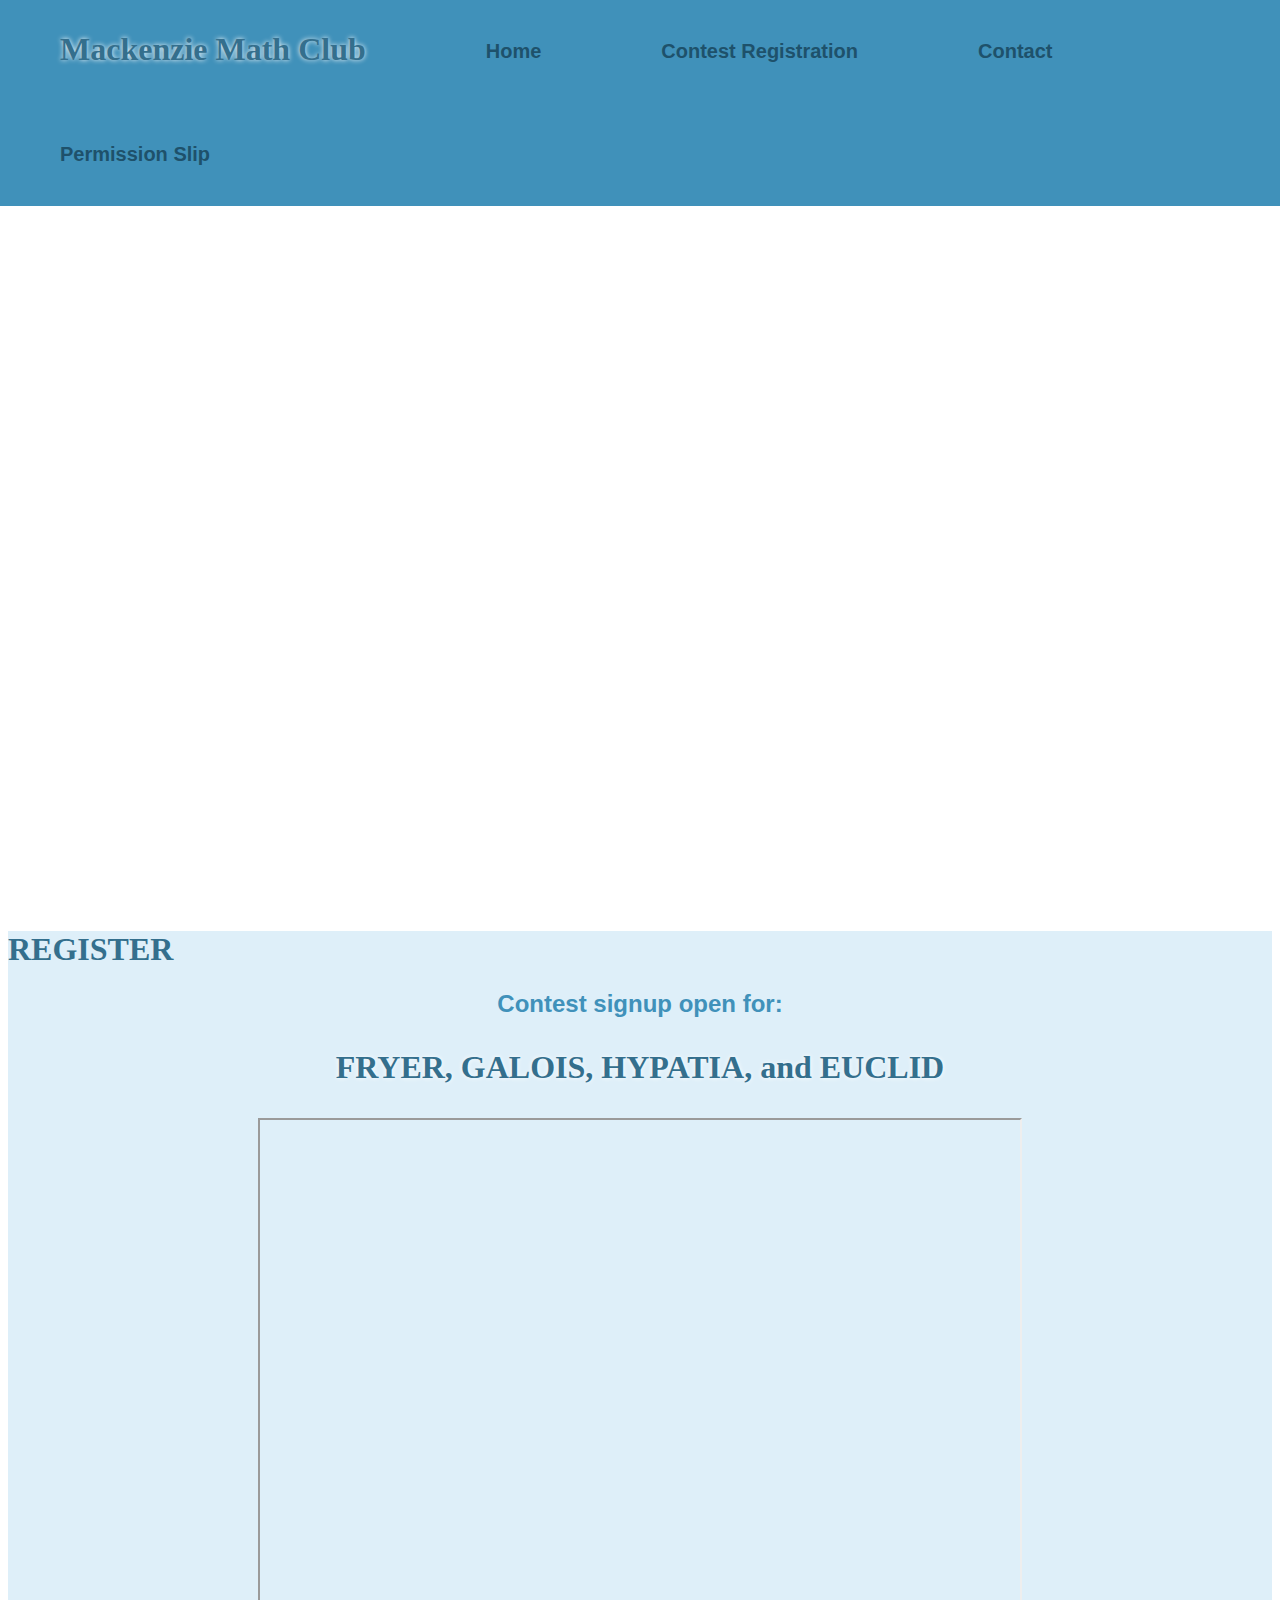
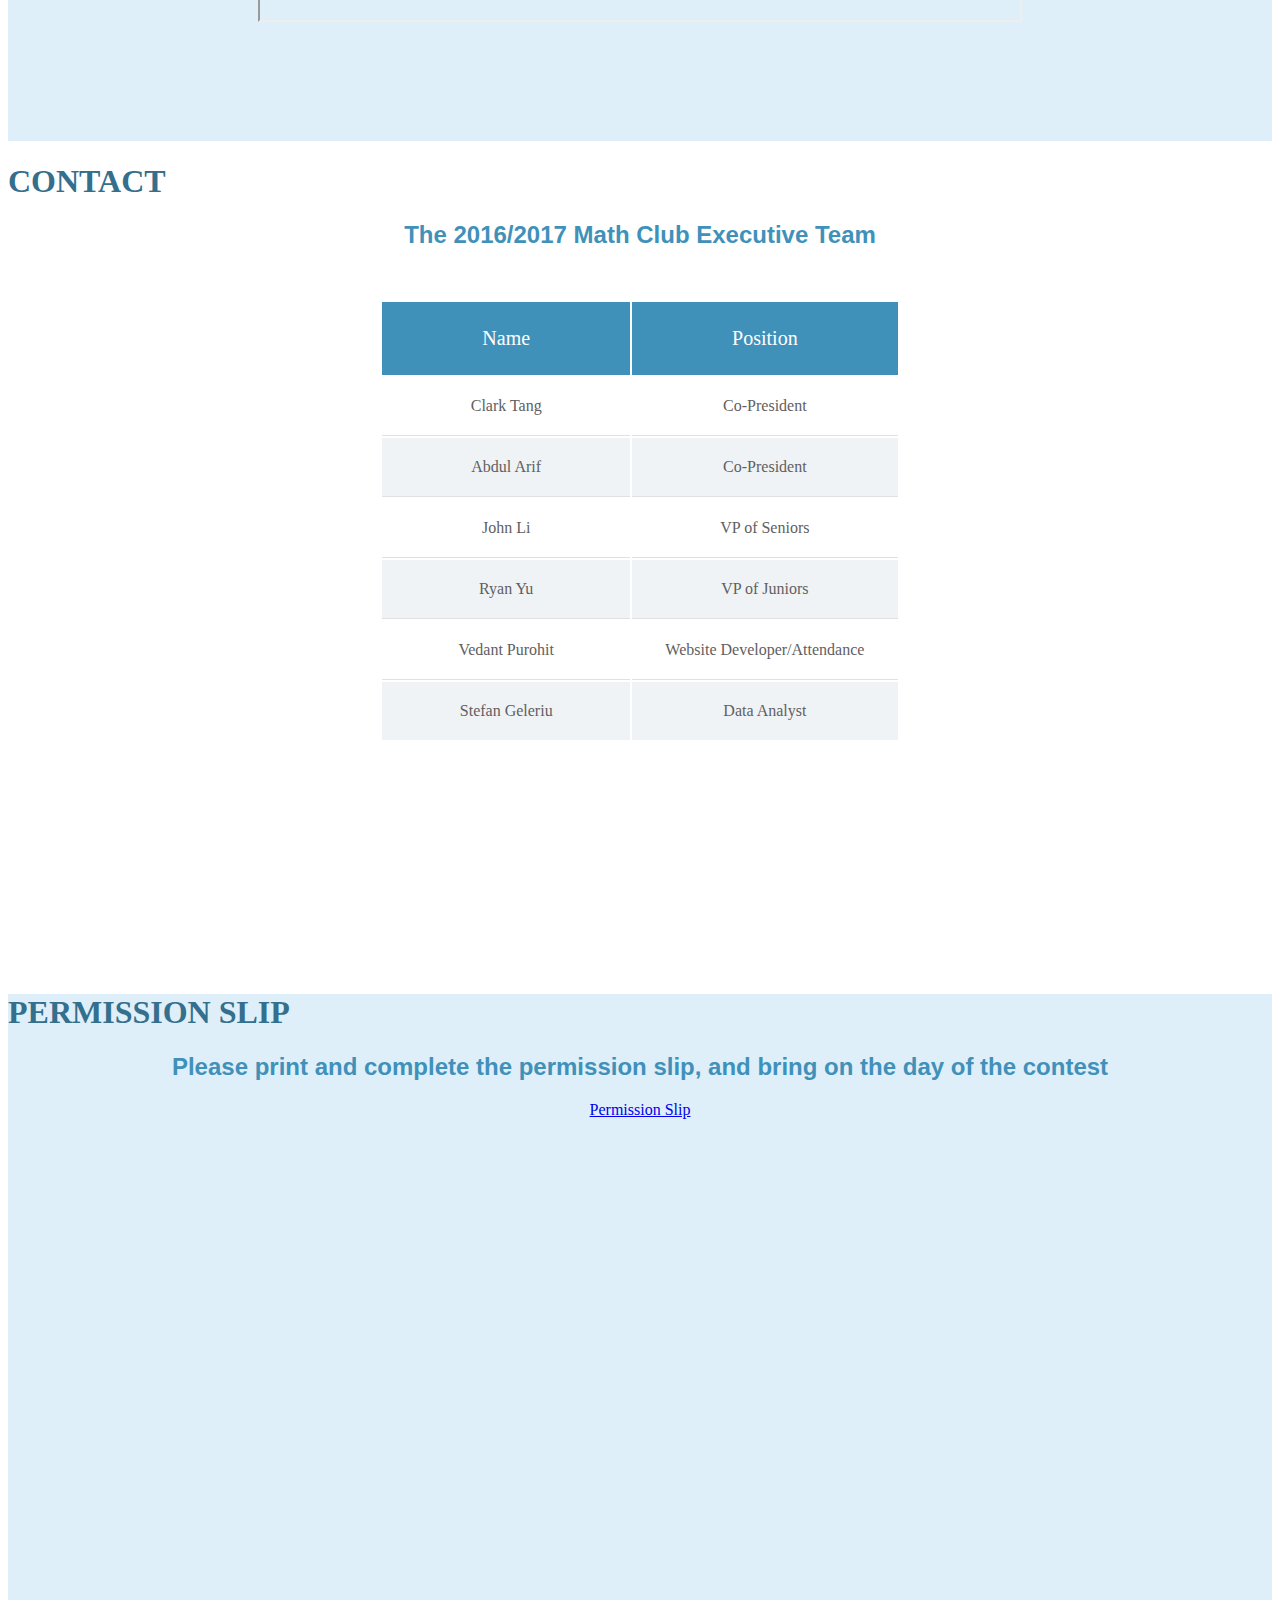
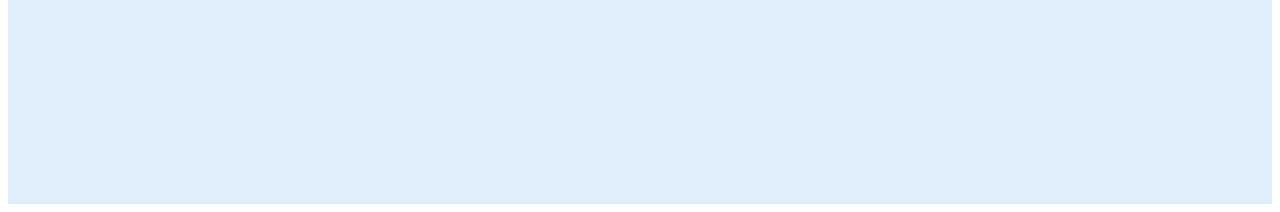
<file: index.html>
<!doctype html>
<html>
<head>
<link rel="shortcut icon" href="favicon.ico" />
<script src="https://ajax.googleapis.com/ajax/libs/jquery/3.1.1/jquery.min.js"></script>
<script>
$(document).ready(function(){
  // Add smooth scrolling to all links
  $("a").on('click', function(event) {

    // Make sure this.hash has a value before overriding default behavior
    if (this.hash !== "") {
      // Prevent default anchor click behavior
      event.preventDefault();

      // Store hash
      var hash = this.hash;

      // Using jQuery's animate() method to add smooth page scroll
      // The optional number (800) specifies the number of milliseconds it takes to scroll to the specified area
      $('html, body').animate({
        scrollTop: $(hash).offset().top - 100
      }, 800, function(){
   
        // Add hash (#) to URL when done scrolling (default click behavior)
        window.location.hash = hash;
      });
    } // End if
  });
});
</script>

<meta charset="utf-8">

<title>W.L. Mackenzie Math Club</title>
<link rel="stylesheet" type="text/css" href="style.css">
</head>

<body bgcolor="#FFFFFF">
<div>
<ul>
  <li><h1 class="head">Mackenzie Math Club</h1></li>
  <li><a class ="ripple" href="#Top">Home</a></li>
  <!-- <li><a class ="ripple" href="Leaderboard.html">Leaderboard</a></li> -->
  <li><a class ="ripple" href="#Register">Contest Registration</a></li>
  <li><a class ="ripple" href="#Contact">Contact</a></li>
<li><a class ="ripple" href="#Permission">Permission Slip</a></li>
</ul>
</div>

<!--HOME-->

<div class="full">
<div align="left" id="Top">
<h1 class="head3" >HOME</h1>
</div>
<div align="center">
      <h2 class="head2">Welcome to the 2016/2017 W. L. Mackenzie Math Club Website</h2>
    </div>
<div align="center">
<iframe src="https://docs.google.com/presentation/d/16XxsDiOLKEzNA5QQPZCsDs4IoQlJ13AjlIEsVeoK-_w/embed?start=true&loop=true&delayms=5000" frameborder="0" width="960" height="569" allowfullscreen="true" mozallowfullscreen="true" webkitallowfullscreen="true" width="100%" height="100%" vertical-align="100px"></iframe>
</div>
</div>

<!--REGISTER-->

<div id="b" class="full">
<div align="left">
<h1 class="head4" id="Register">REGISTER</h1>
</div>
<div align="center">
<h2 class="head2">Contest signup open for: </h2>
<h1 class="head">FRYER, GALOIS, HYPATIA, and EUCLID</h1>
</div>
<div align="center">
<iframe src="https://docs.google.com/forms/d/e/1FAIpQLSc0ACg72m2y32n-Pa_NyRx3pXh3EvLfQbUMTSPVN_U5pgswig/viewform?embedded=true" width="760" height="500" frameborder="10" marginheight="0" marginwidth="0">Loading...</iframe>
</div>
</div>

<!--CONTACT-->

<div class="full">
<div align="left">
<h1 class="head4" id="Contact">CONTACT</h1>
</div>
<div align="center">
<h2 class="head2">The 2016/2017 Math Club Executive Team</h2>
</div>
<table>
    <thead align="center" bgcolor="#4091BA" >
        <tr>
            <th>Name</th>
            <th>Position</th>
        </tr>
    </thead>
    <tbody align="center">
        <tr>
            <td>Clark Tang</td>
            <td>Co-President</td>
        </tr>
        <tr>
            <td>Abdul Arif</td>
            <td>Co-President</td>
        </tr>
        <tr>
            <td>John Li</td>
            <td>VP of Seniors</td>
        </tr>
        <tr>
            <td>Ryan Yu</td>
            <td>VP of Juniors</td>
        </tr>
        <tr>
            <td>Vedant Purohit</td>
            <td>Website Developer/Attendance</td>
        </tr>
        <tr>
            <td>Stefan Geleriu</td>
            <td>Data Analyst</td>
        </tr>
    </tbody>
</table>
</div>

<!--PERMISSION-->

<div id="b" class="full">
<div align="left">
<h1 class="head4" id="Permission">PERMISSION SLIP</h1>
<div align="center">
<h2 class="head2">Please print and complete the permission slip, and bring on the day of the contest</h2>
</div>
<div align="center">
<object data="contestform.pdf" type="application/pdf" width="70%" height="650px">
  <p><a href="contestform.pdf">Permission Slip</a></p>
</object>
</body>
</body>
</html>
</file>
<file: style.css>
.ripple{
	position:relative;
	overflow:hidden;
	transition-duration:0.4s;
}
.ripple:after{
	content:"";
	background:rgba(255,255,255,0.3);
	display:block;
	position:absolute;
	border-radius:50%;
	padding-top:240%;
	padding-left:240%;
	margin-top:-120%;
	margin-left:-120%;
	opacity:0;
	transition:all 0.8s
}
.ripple:active:after{
	padding-top:0;
	padding-left:0;
	margin-top:0;
	margin-left:0;
	opacity:1;
	transition:0s
}
ul {
    position:fixed;
    list-style-type: none;
    margin: 0;
    padding: 0;
    overflow: hidden;
    background-color: #4091BA;
    top: 0;
    left:0;
    width: 100%;
}
li {
    float: left;
}
li a {
    display: block;
    text-align: center;
    padding: 40px 60px;
    text-decoration:none;
    color: #1E516B;
    font-family: Copperplate Gothic Light, sans-serif;
    font-size:20px;
font-weight:900;
}
li a:hover{
    background-color: #EDF5F9;
color:#337CB9;
text-shadow: 0 0 3px #1F5A8A;
}
.head {
    color: #346F8D;
    font-family: Impact;
    padding: 10px 60px;
    text-shadow: 0 0 5px #FFFFFF;	
}
.head2 {
    color: #4091BA;
    font-family: Copperplate Gothic Light, sans-serif;
}
.head3 {
    color: #346F8D;
    font-family: Rockwell;
    margin-top:100px;
}
.head4 {
    color: #346F8D;
    font-family: Rockwell;
}
#b {
background-color: #DEEFF9;
}
.full{
width:100%;
height:90vh;
}
table {
			border-collapse: separate;
			background:#fff;
			@include border-radius(5px);
			margin:50px auto;
			@include box-shadow(0px 0px 5px rgba(0,0,0,0.3));
		  }
		  
		  thead {
			@include border-radius(5px);
		  }
		  
		  thead th {
			font-family: 'Rockwell';
			font-size:20px;
			font-weight:400;
			color:#FFFFFF;
			@include text-shadow(1px 1px 0px rgba(0,0,0,0.5));
			text-align:left;
			padding-right:100px;
			padding-left:100px;
			padding-top:25px;
			padding-bottom:25px;
			border-top:1px solid #FFFFFF;
			
			&:first-child {
			 @include border-top-left-radius(5px); 
			}
		  
			&:last-child {
			  @include border-top-right-radius(5px); 
			}
		  }
		  
		  tbody tr td {
			font-family: 'Rockwell';
			font-size:16px;
			font-weight:400;
			color:#5f6062;
			padding:20px 20px 20px 20px;
			border-bottom:1px solid #e0e0e0;
			
		  }
		  
		  tbody tr:nth-child(2n) {
			background:#f0f3f5;
		  }
		  
		  tbody tr:last-child td {
			border-bottom:none;
			&:first-child {
			  @include border-bottom-left-radius(5px);
			}
			&:last-child {
			  @include border-bottom-right-radius(5px);
			}
		  }
		  
		  tbody:hover > tr td {
			@include opacity(0.5);
			
			
			@include text-shadow(0px 0px 2px rgba(0,0,0,0.8));
		  }
		  
		  tbody:hover > tr:hover td {
			text-shadow: 0 0 2px #000000;
			@include opacity(1.0);
		  }
</file>
